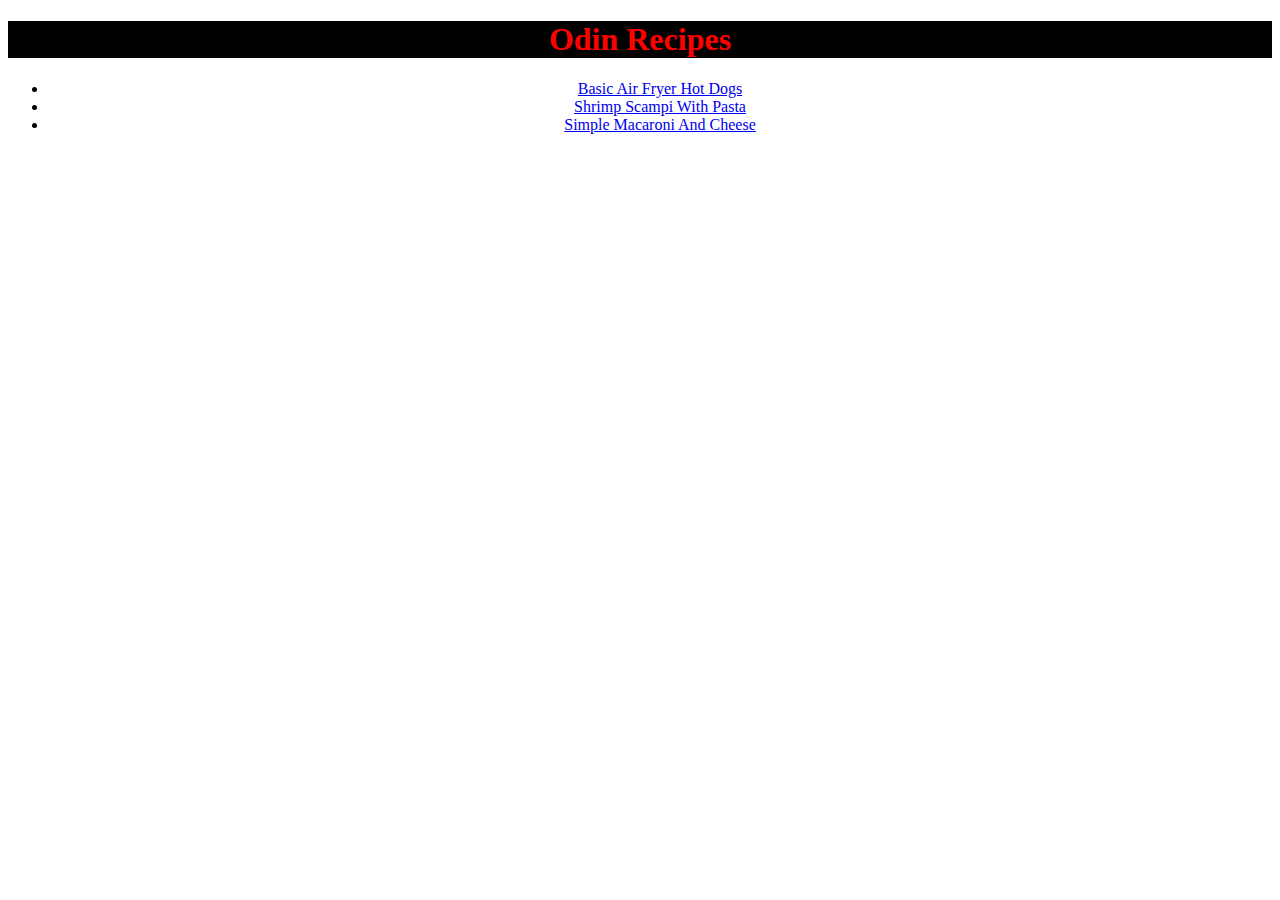
<file: index.html>
<!DOCTYPE html>

<html lang="en">
    <head>
        <meta charset="UTF-8">
        <title>Odin Recipes</title>
        <link rel="stylesheet" href="styles.css"/>
    </head>
    <Body>
        <h1 id="title">Odin Recipes</h1>
        <ul class="first">
            <li><a href="recipes/basic-air-fryer-hot-dogs.html">Basic Air Fryer Hot Dogs</a></li>
            <li><a href="recipes/shrimp-scampi-with-pasta.html">Shrimp Scampi With Pasta</a></li>
            <li><a href="recipes/simple-macaroni-and-cheese.html">Simple Macaroni And Cheese</a></li>
        </ul>
    </Body>
</html>
</file>
<file: styles.css>
body{
    font-family: "Times New Roman", sans-serif;
}

#title{
    color: red;
    background-color: black;
}

#title,.first{
    text-align: center;
}

img{
    height: 563px;
    width: 750px;
}
</file>
